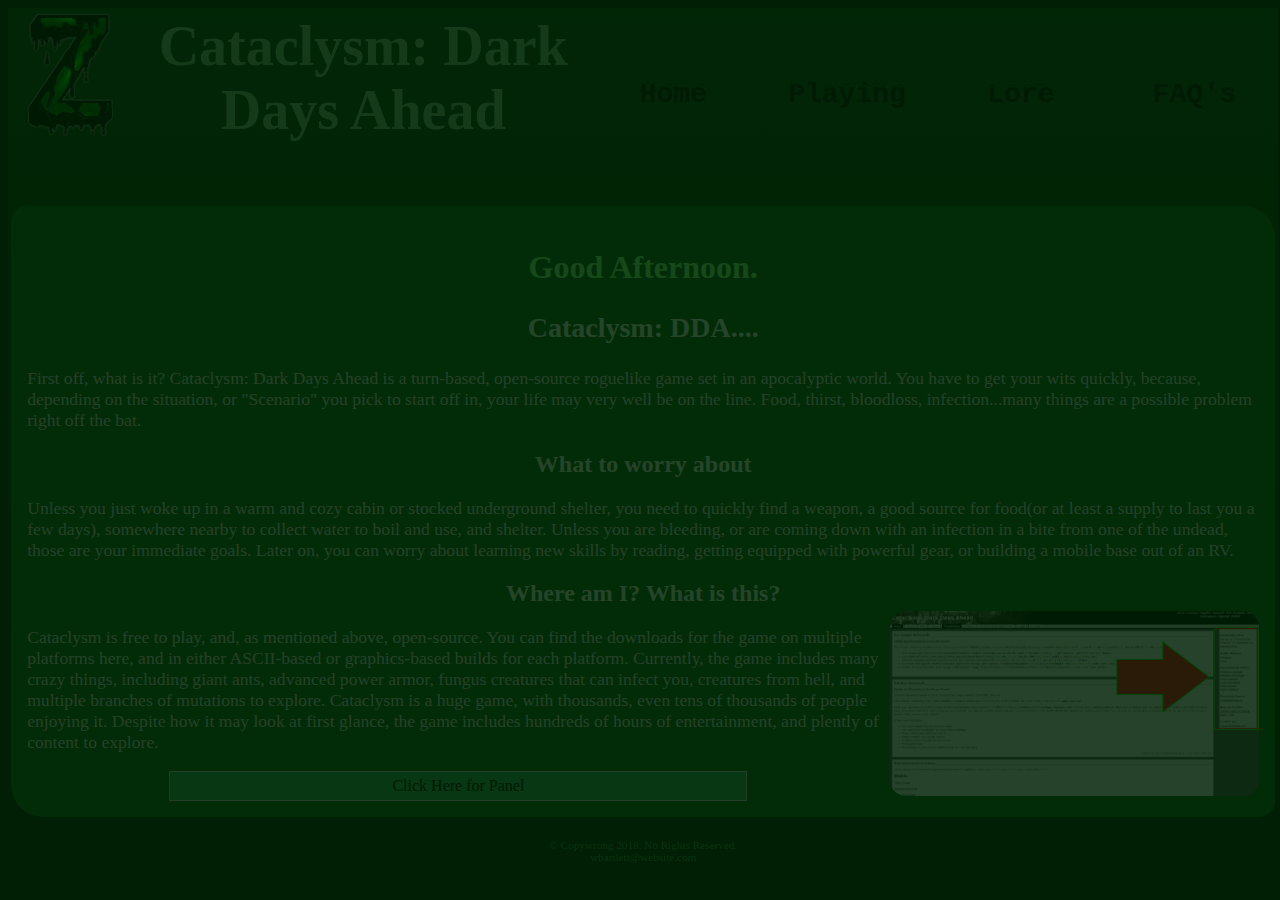
<file: index.html>
<!DOCTYPE html>
<!-- Webpage created by: William Bartlett, 11-6-18 -->
<!-- Website created for a web design class, no claims to any material -->
<!-- 
Website Info: 
https://cataclysmdda.org/
http://en.cataclysmdda.com/
http://jqueryui.com/
 -->
<html lang="en">
	<head>
		<title>Cataclysm: Dark Days Ahead</title>
		<meta charset="utf-8">
		<link rel="stylesheet" href="styles/styles.css"/>
		<link rel="stylesheet" href="styles/jquery.nouislider.css" type="text/css">
		<meta name="viewport" content="width=device-width, initial-scale=1">
		<script src="js/jquery-3.3.1.js"></script>
		<script src="js/jquery-ui.js"></script>
	</head>
	<body>
		<div id="container">
			<header>
				<a href="index.html"><img src="images/cataclysmIcon.ico" alt="Logo Hopepage Link"><h1>Cataclysm: Dark Days Ahead</h1></a>
			</header>
			
			<nav>
				<ul>
					<li><a href="index.html">Home</a></li>
					<li><a href="page2.html">Playing</a></li>
					<li><a href="page3.html">Lore</a></li>
					<li><a href="page4.html">FAQ's</a></li>
				</ul>
			</nav>
			
			<main>
				<h2 class="big" id="message">
					<script src="js/greeting.js"></script>
				</h2>
				
				<h2 class="big">Cataclysm: DDA....</h2>
				<p>First off, what is it? Cataclysm: Dark Days Ahead is a turn-based, open-source roguelike game set in an apocalyptic world. You have to get your wits quickly, because, depending on the situation, or "Scenario" you pick to start off in, your life may very well be on the line. Food, thirst, bloodloss, infection...many things are a possible problem right off the bat.</p>
				
				<h2>What to worry about</h2>
				<p>Unless you just woke up in a warm and cozy cabin or stocked underground shelter, you need to quickly find a weapon, a good source for food(or at least a supply to last you a few days), somewhere nearby to collect water to boil and use, and shelter. Unless you are bleeding, or are coming down with an infection in a bite from one of the undead, those are your immediate goals. Later on, you can worry about learning new skills by reading, getting equipped with powerful gear, or building a mobile base out of an RV.</p>
				
				<h2>Where am I? What is this?</h2>
				<p class="pic">Cataclysm is free to play, and, as mentioned above, open-source. You can find the downloads for the game on multiple platforms <a href="http://en.cataclysmdda.com/" target="_blank">here</a>, and in either ASCII-based or graphics-based builds for each platform. Currently, the game includes many crazy things, including giant ants, advanced power armor, fungus creatures that can infect you, creatures from hell, and multiple branches of mutations to explore. Cataclysm is a huge game, with thousands, even tens of thousands of people enjoying it. Despite how it may look at first glance, the game includes hundreds of hours of entertainment, and plently of content to explore.</p>
				<img src="images/cddaDownload.PNG" alt="CDDA Website Download" class="desktop rightPic">
				
				<section id="anim">
					<section id="click">Click Here for Panel</section>
					<section class="animInside">
						<ul class="tab-list">
							<li class="active"><a class="tab-control" href="#tab-1">Main</a></li>
							<li><a class="tab-control" href="#tab-2">Filter</a></li>
							<li><a class="tab-control" href="#tab-3">Forms</a></li>
						</ul>
						<div class="tab-panel active" id="tab-1">
							<h2 id="expire">
								This text is for testing purposes - If it is showing up, something is going wrong
							</h2>
							<h2 id="calc">
								This text is for testing purposes - If it is showing up, something is going wrong
							</h2>
							<h2 id="colorEvent">
								Background Top Color: <input type="color" class="color" value="#0A4411"><br/>
								Background Bottom Color: <input type="color" class="color" value="#001F04"><br/>
								<button onClick="myFunc()">Press To Change</button>
							</h2>
						</div>
						<div class="tab-panel" id="tab-2">
							<h2> Filtering </h2>
							<ul id="filter">
								<input type="text" id="filterText" placeholder="Type here to filter..."></input>
								<h3>Enemy Types:</h3>
								<li>Zombies</li>
								<li>Robots</li>
								<li>Mutants</li>
								<li>Triffids</li>
								<li>Fungals</li>
								<li>Nethereum</li>
								<li>Humans</li>
							</ul>
						</div>
						<div class="tab-panel" id="tab-3">
							<form id="login" method="get">
								<fieldset>
									<legend>Log In</legend>
									<label for="username">Username:</label>
									<input type="text" id="username" name="username" placeholder="Username"/><br/>
									<label for="pwd">Password:</label>
									<input type="password" id="pwd" name="pwd" placeholder="Password"/><br/>
									<input type="checkbox" id="showPwd"/>
									<label for="showPwd">Show Password</label><br/>
									<input type="submit" value="Login"/>
								</fieldset>
							</form>
						</div>
					</section>
				</section>
			</main>
			
			<footer>
				&copy; Copywrong 2018. No Rights Reserved.<br>
				wbartlett@website.com
			</footer>
		</div>
		<script src="js/forms.js"></script>
		<!-- <script src="js/stickyNotes.js"></script> -->
		<script src="js/expire.js"></script>
		<script src="js/pwd.js"></script>
		<script src="js/JQueryUIStuff.js"></script>
		<script src="js/decisionLoop.js"></script>
		<script src="js/colorEvent.js"></script>
		<script src="js/jQuery.js"></script>
		<script src="js/contentPanels.js"></script>
		<script src="js/filter.js"></script>
		<script src="js/utilities.js"></script>
	</body>
</html>
</file>
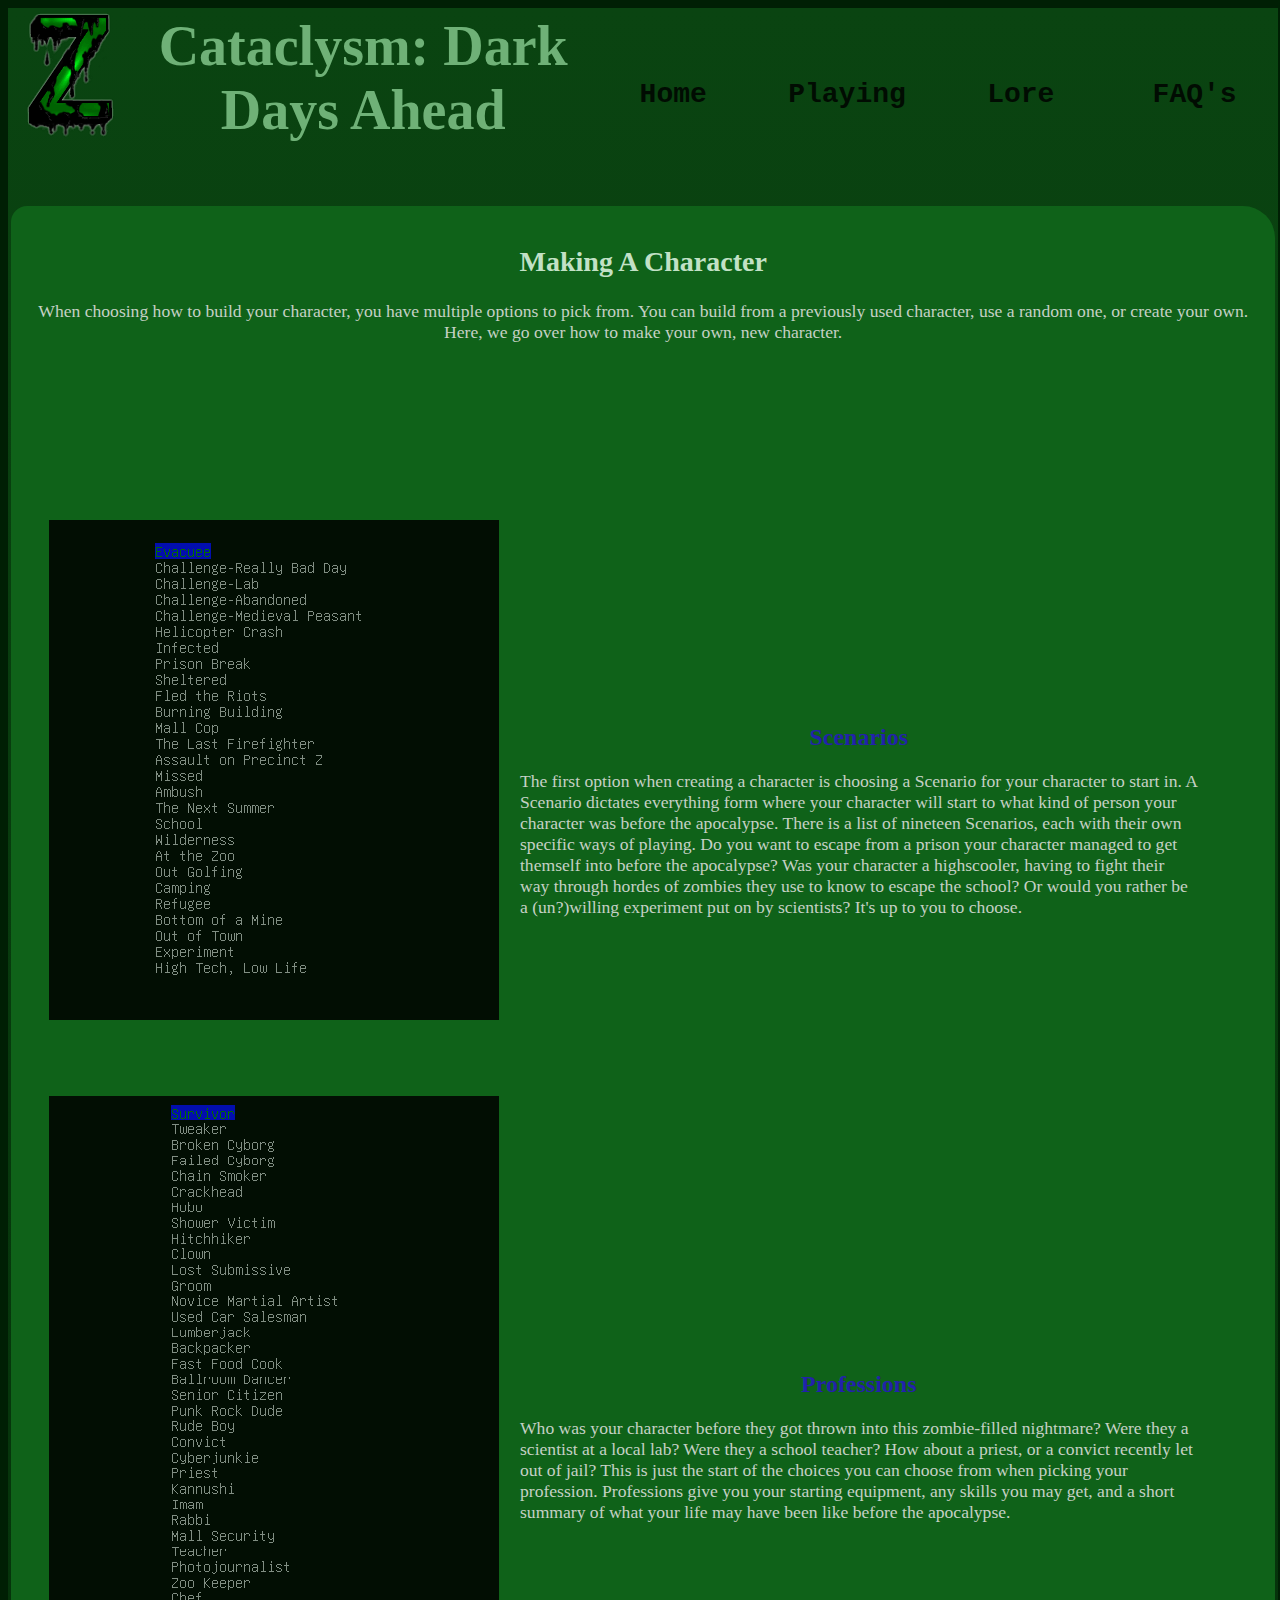
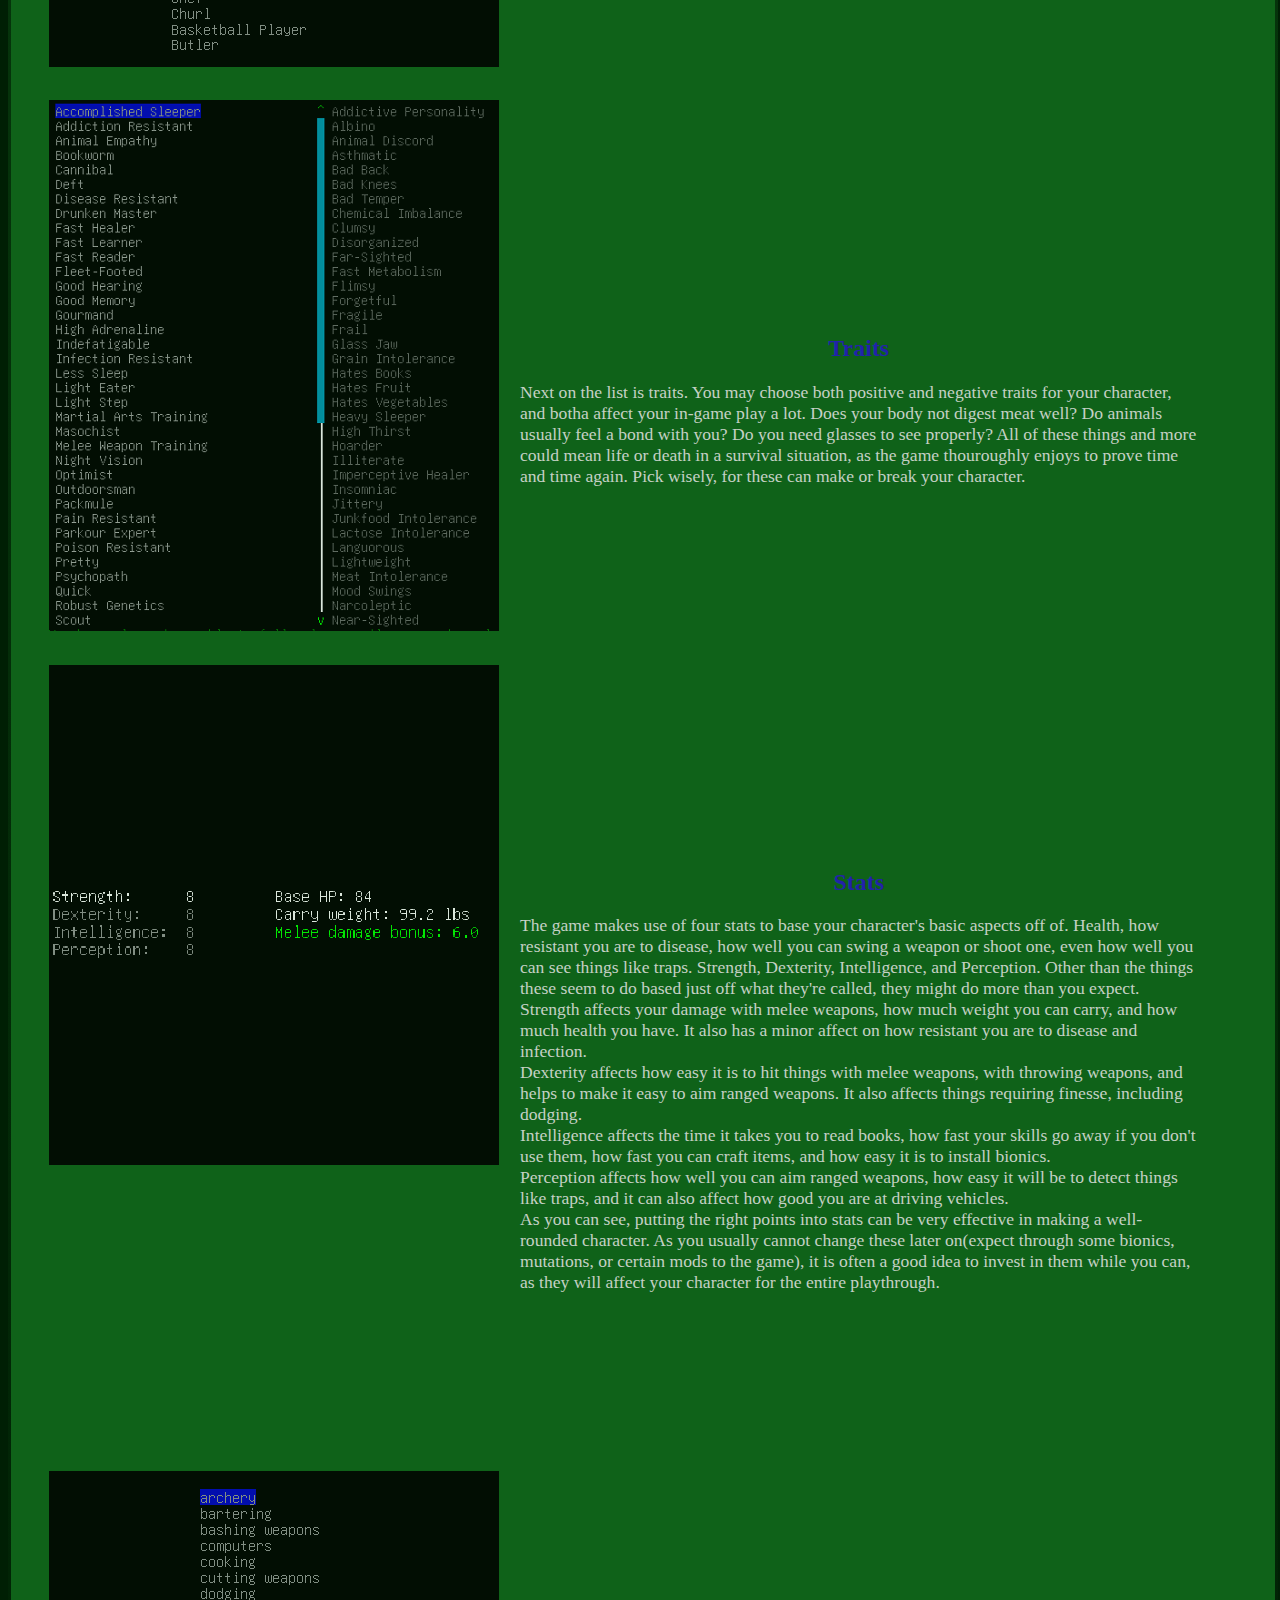
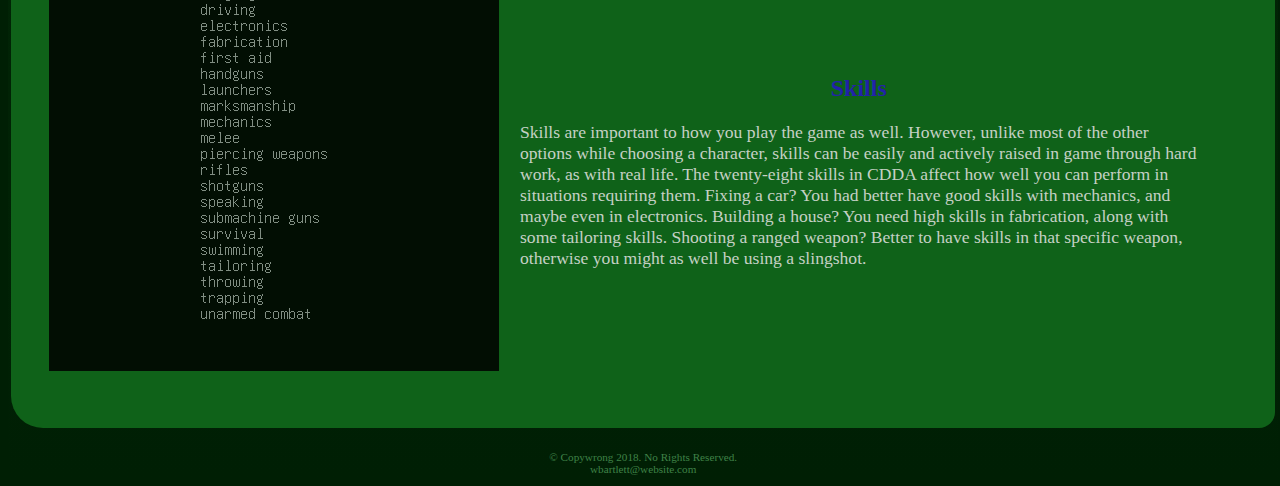
<file: page2.html>
<!DOCTYPE html>
<!-- Webpage created by: William Bartlett, 11-6-18 -->
<!-- Website created for a web design class, no claims to any material -->
<!-- 
Website Info: 
https://cataclysmdda.org/
http://en.cataclysmdda.com/
 -->
<html lang="en">
	<head>
		<title>Cataclysm: Dark Days Ahead</title>
		<meta charset="utf-8">
		<link rel="stylesheet" href="styles/styles.css"/>
		<meta name="viewport" content="width=device-width, initial-scale=1">
	</head>
	<body>
		<div id="container">
			<header>
				<a href="index.html"><img src="images/cataclysmIcon.ico" alt="Logo Hopepage Link"><h1>Cataclysm: Dark Days Ahead</h1></a>
			</header>
			
			<nav>
				<ul>
					<li><a href="index.html">Home</a></li>
					<li><a href="page2.html">Playing</a></li>
					<li><a href="page3.html">Lore</a></li>
					<li><a href="page4.html">FAQ's</a></li>
				</ul>
			</nav>
			
			<main>
				<h2 class="big">Making A Character</h2>
				<p class="center"> When choosing how to build your character, you have multiple options to pick from. You can build from a previously used character, use a random one, or create your own. Here, we go over how to make your own, new character.</p>
				
				<img src="images/scenario.PNG" alt="scenarios list options" class="characterPic desktop">
				<section class="charStyle">
					<h2><a href="http://cddawiki.chezzo.com/cdda_wiki/index.php?title=Scenarios" target="_blank">Scenarios</a></h2>
					<p> The first option when creating a character is choosing a Scenario for your character to start in. A Scenario dictates everything form where your character will start to what kind of person your character was before the apocalypse. There is a list of nineteen Scenarios, each with their own specific ways of playing. Do you want to escape from a prison your character managed to get themself into before the apocalypse? Was your character a highscooler, having to fight their way through hordes of zombies they use to know to escape the school? Or would you rather be a (un?)willing experiment put on by scientists? It's up to you to choose.</p>
				</section>
				
				<img src="images/profession.PNG" alt="profession list options" class="characterPic desktop">
				<section class="charStyle">
					<h2><a href="http://cddawiki.chezzo.com/cdda_wiki/index.php?title=Professions" target="_blank">Professions</a></h2>
					<p> Who was your character before they got thrown into this zombie-filled nightmare? Were they a scientist at a local lab? Were they a school teacher? How about a priest, or a convict recently let out of jail? This is just the start of the choices you can choose from when picking your profession. Professions give you your starting equipment, any skills you may get, and a short summary of what your life may have been like before the apocalypse. </p>
				</section>
				
				<img src="images/trait.PNG" alt="traits list options" class="characterPic desktop">
				<section class="charStyle">
					<h2><a href="http://cddawiki.chezzo.com/cdda_wiki/index.php?title=Traits" target="_blank">Traits</a></h2>
					<p> Next on the list is traits. You may choose both positive and negative traits for your character, and botha affect your in-game play a lot. Does your body not digest meat well? Do animals usually feel a bond with you? Do you need glasses to see properly? All of these things and more could mean life or death in a survival situation, as the game thouroughly enjoys to prove time and time again. Pick wisely, for these can make or break your character.</p>
				</section>
				
				<img src="images/stat.PNG" alt="stats choices" class="characterPic desktop">
				<section class="charStyle">
					<h2><a href="http://cddawiki.chezzo.com/cdda_wiki/index.php?title=Stats" target="_blank">Stats</a></h2>
					<p> The game makes use of four stats to base your character's basic aspects off of. Health, how resistant you are to disease, how well you can swing a weapon or shoot one, even how well you can see things like traps. Strength, Dexterity, Intelligence, and Perception. Other than the things these seem to do based just off what they're called, they might do more than you expect. 
					<br>Strength affects your damage with melee weapons, how much weight you can carry, and how much health you have. It also has a minor affect on how resistant you are to disease and infection.
					<br>Dexterity affects how easy it is to hit things with melee weapons, with throwing weapons, and helps to make it easy to aim ranged weapons. It also affects things requiring finesse, including dodging.
					<br>Intelligence affects the time it takes you to read books, how fast your skills go away if you don't use them, how fast you can craft items, and how easy it is to install bionics.
					<br>Perception affects how well you can aim ranged weapons, how easy it will be to detect things like traps, and it can also affect how good you are at driving vehicles.
					<br>As you can see, putting the right points into stats can be very effective in making a well-rounded character. As you usually cannot change these later on(expect through some bionics, mutations, or certain mods to the game), it is often a good idea to invest in them while you can, as they will affect your character for the entire playthrough.
					</p>
				</section>
				
				<img src="images/skill.PNG" alt="skill list options" class="characterPic tooLow desktop">
				<section class="charStyle">
					<h2><a href="http://cddawiki.chezzo.com/cdda_wiki/index.php?title=Skills" target="_blank">Skills</a></h2>
					<p>Skills are important to how you play the game as well. However, unlike most of the other options while choosing a character, skills can be easily and actively raised in game through hard work, as with real life. The twenty-eight skills in CDDA affect how well you can perform in situations requiring them. Fixing a car? You had better have good skills with mechanics, and maybe even in electronics. Building a house? You need high skills in fabrication, along with some tailoring skills. Shooting a ranged weapon? Better to have skills in that specific weapon, otherwise you might as well be using a slingshot.</p><br><br><section class="desktopOnly"><br><br><br><br><br></section>
				</section>
				
			</main>
			
			<footer>
				&copy; Copywrong 2018. No Rights Reserved.<br>
				wbartlett@website.com
			</footer>
		</div>
	</body>
</html>
</file>
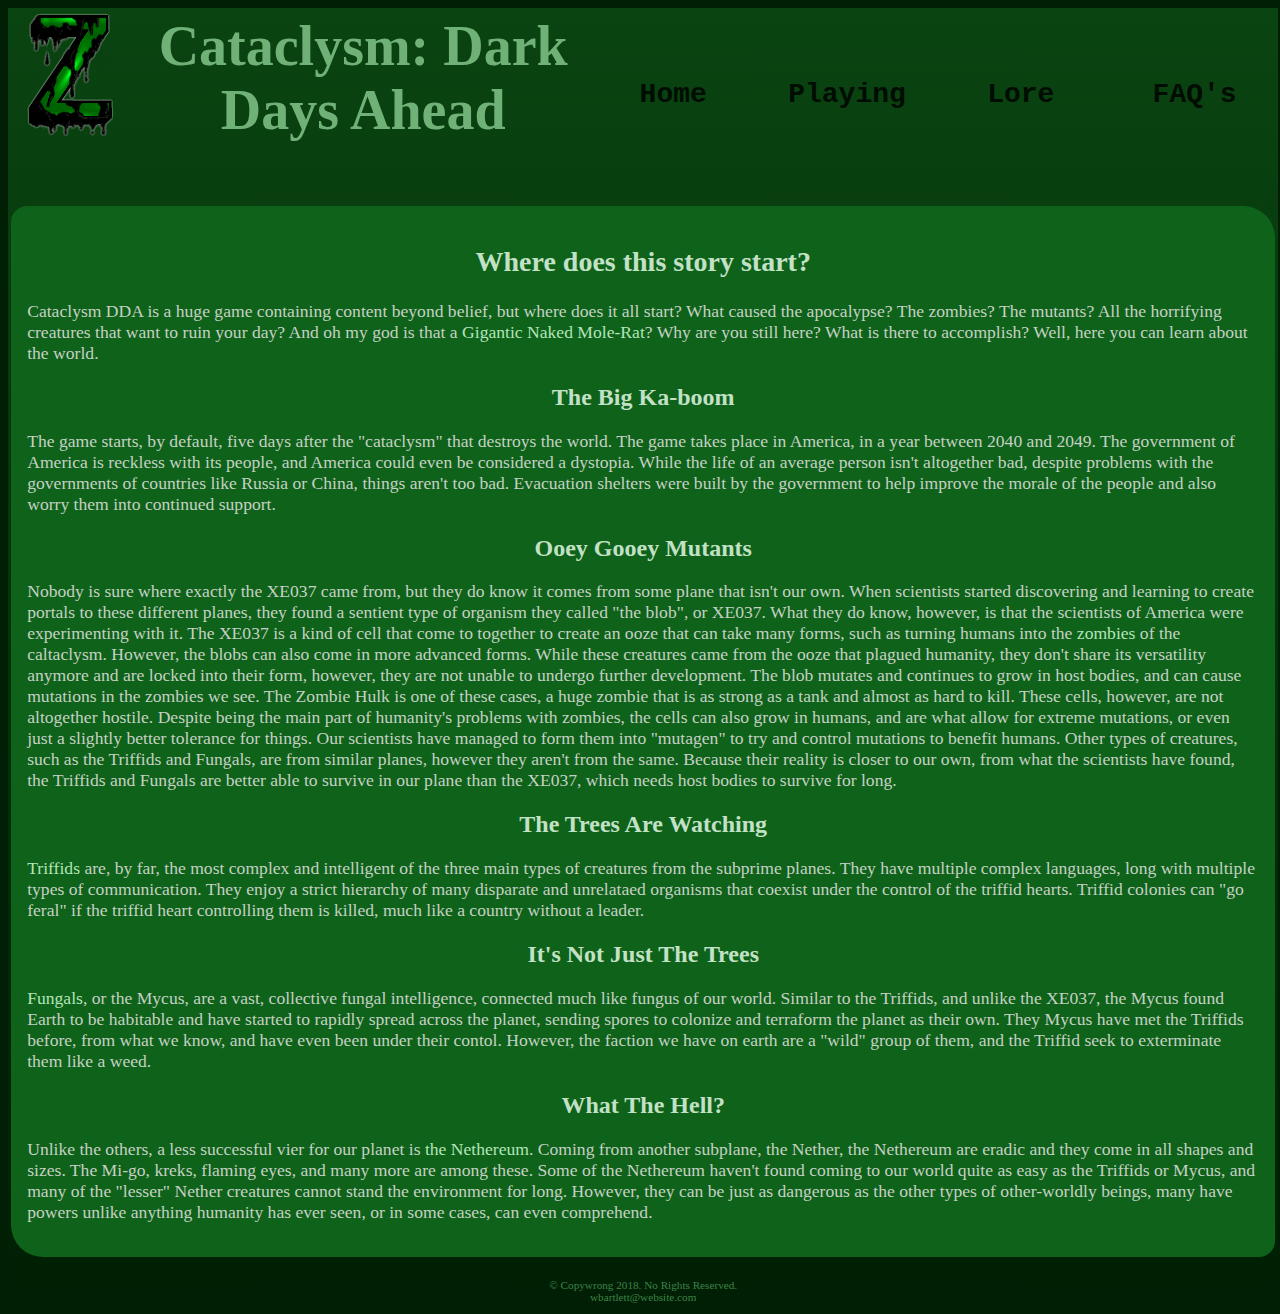
<file: page3.html>
<!DOCTYPE html>
<!-- Webpage created by: William Bartlett, 11-6-18 -->
<!-- Website created for a web design class, no claims to any material -->
<!-- 
Website Info: 
https://cataclysmdda.org/
http://en.cataclysmdda.com/
http://cddawiki.chezzo.com/cdda_wiki/index.php?title=Main_Page
 -->
<html lang="en">
	<head>
		<title>Cataclysm: Dark Days Ahead</title>
		<meta charset="utf-8">
		<link rel="stylesheet" href="styles/styles.css"/>
		<meta name="viewport" content="width=device-width, initial-scale=1">
	</head>
	<body>
		<div id="container">
			<header>
				<a href="index.html"><img src="images/cataclysmIcon.ico" alt="Logo Hopepage Link"><h1>Cataclysm: Dark Days Ahead</h1></a>
			</header>
			
			<nav>
				<ul>
					<li><a href="index.html">Home</a></li>
					<li><a href="page2.html">Playing</a></li>
					<li><a href="page3.html">Lore</a></li>
					<li><a href="page4.html">FAQ's</a></li>
				</ul>
			</nav>
			
			<main>
				<h2 class="big">Where does this story start?</h2>
				<p>Cataclysm DDA is a huge game containing content beyond belief, but where does it all start? What caused the apocalypse? The zombies? The mutants? All the horrifying creatures that want to ruin your day? And oh my god is that a <a href="http://cddawiki.chezzo.com/cdda_wiki/index.php?title=Gigantic_naked_mole-rat" target="_blank">Gigantic Naked Mole-Rat</a>? Why are you still here? What is there to accomplish? Well, here you can learn about the world.</p>
				
				<h2>The Big Ka-boom</h2>
				<p>The game starts, by default, five days after the "cataclysm" that destroys the world. The game takes place in America, in a year between 2040 and 2049. The government of America is reckless with its people, and America could even be considered a dystopia. While the life of an average person isn't altogether bad, despite problems with the governments of countries like Russia or China, things aren't too bad. Evacuation shelters were built by the government to help improve the morale of the people and also worry them into continued support.</p>
				
				<h2>Ooey Gooey Mutants</h2>
				<p>Nobody is sure where exactly the XE037 came from, but they do know it comes from some plane that isn't our own. When scientists started discovering and learning to create portals to these different planes, they found a sentient type of organism they called "the blob", or XE037. What they do know, however, is that the scientists of America were experimenting with it. The XE037 is a kind of cell that come to together to create an ooze that can take many forms, such as turning humans into the <a href="http://cddawiki.chezzo.com/cdda_wiki/index.php?title=Zombies" target="_blank">zombies</a> of the caltaclysm. However, the blobs can also come in more advanced forms. While these creatures came from the ooze that plagued humanity, they don't share its versatility anymore and are locked into their form, however, they are not unable to undergo further development. The blob mutates and continues to grow in host bodies, and can cause mutations in the zombies we see. The Zombie Hulk is one of these cases, a huge zombie that is as strong as a tank and almost as hard to kill. These cells, however, are not altogether hostile. Despite being the main part of humanity's problems with zombies, the cells can also grow in humans, and are what allow for extreme mutations, or even just a slightly better tolerance for things. Our scientists have managed to form them into "mutagen" to try and control mutations to benefit humans. Other types of creatures, such as the Triffids and Fungals, are from similar planes, however they aren't from the same. Because their reality is closer to our own, from what the scientists have found, the Triffids and Fungals are better able to survive in our plane than the XE037, which needs host bodies to survive for long.</p>
				
				<h2>The Trees Are Watching</h2>
				<p><a href="http://cddawiki.chezzo.com/cdda_wiki/index.php?title=Plants" target="_blank">Triffids</a> are, by far, the most complex and intelligent of the three main types of creatures from the subprime planes. They have multiple complex languages, long with multiple types of communication. They enjoy a strict hierarchy of many disparate and unrelataed organisms that coexist under the control of the triffid hearts. Triffid colonies can "go feral" if the triffid heart controlling them is killed, much like a country without a leader. </p>
				
				<h2>It's Not Just The Trees</h2>
				<p><a href="http://cddawiki.chezzo.com/cdda_wiki/index.php?title=Guide:_Mycus" target="_blank">Fungals</a>, or the Mycus, are a vast, collective fungal intelligence, connected much like fungus of our world. Similar to the Triffids, and unlike the XE037, the Mycus found Earth to be habitable and have started to rapidly spread across the planet, sending spores to colonize and terraform the planet as their own. They Mycus have met the Triffids before, from what we know, and have even been under their contol. However, the faction we have on earth are a "wild" group of them, and the Triffid seek to exterminate them like a weed.</p>
				
				<h2>What The Hell?</h2>
				<p>Unlike the others, a less successful vier for our planet is <a href="http://cddawiki.chezzo.com/cdda_wiki/index.php?title=Netherworld_inhabitants" target="_blank">the Nethereum</a>. Coming from another subplane, the Nether, the Nethereum are eradic and they come in all shapes and sizes. The Mi-go, kreks, flaming eyes, and many more are among these. Some of the Nethereum haven't found coming to our world quite as easy as the Triffids or Mycus, and many of the "lesser" Nether creatures cannot stand the environment for long. However, they can be just as dangerous as the other types of other-worldly beings, many have powers unlike anything humanity has ever seen, or in some cases, can even comprehend.
				</p>
			</main>
			
			<footer>
				&copy; Copywrong 2018. No Rights Reserved.<br>
				wbartlett@website.com
			</footer>
		</div>
	</body>
</html>
</file>
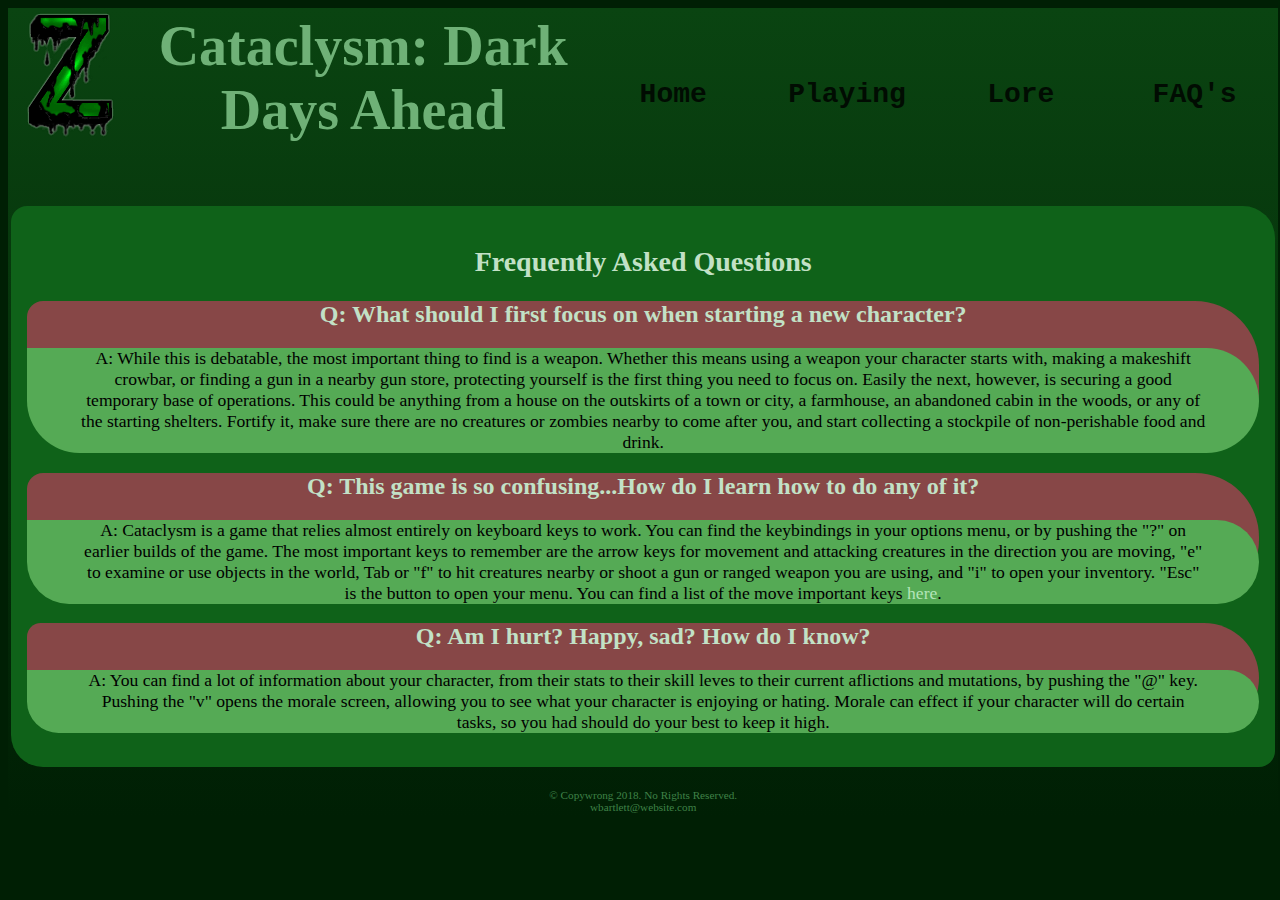
<file: page4.html>
<!DOCTYPE html>
<!-- Webpage created by: William Bartlett, 11-6-18 -->
<!-- Website created for a web design class, no claims to any material -->
<!-- 
Website Info: 
https://cataclysmdda.org/
http://en.cataclysmdda.com/
 -->
<html lang="en">
	<head>
		<title>Cataclysm: Dark Days Ahead</title>
		<meta charset="utf-8">
		<link rel="stylesheet" href="styles/styles.css"/>
		<meta name="viewport" content="width=device-width, initial-scale=1">
	</head>
	<body>
		<div id="container">
			<header>
				<a href="index.html"><img src="images/cataclysmIcon.ico" alt="Logo Hopepage Link"><h1>Cataclysm: Dark Days Ahead</h1></a>
			</header>
			
			<nav>
				<ul>
					<li><a href="index.html">Home</a></li>
					<li><a href="page2.html">Playing</a></li>
					<li><a href="page3.html">Lore</a></li>
					<li><a href="page4.html">FAQ's</a></li>
				</ul>
			</nav>
			
			<main>
				<h2 class="big">Frequently Asked Questions</h2>
				
				<section class="qAndA">
					<h2>Q: What should I first focus on when starting a new character?</h2>
					<p>A: While this is debatable, the most important thing to find is a weapon. Whether this means using a weapon your character starts with, making a makeshift crowbar, or finding a gun in a nearby gun store, protecting yourself is the first thing you need to focus on. Easily the next, however, is securing a good temporary base of operations. This could be anything from a house on the outskirts of a town or city, a farmhouse, an abandoned cabin in the woods, or any of the starting shelters. Fortify it, make sure there are no creatures or zombies nearby to come after you, and start collecting a stockpile of non-perishable food and drink.</p>
				</section>
				
				<section class="qAndA">
					<h2>Q: This game is so confusing...How do I learn how to do any of it?</h2>
					<p>A: Cataclysm is a game that relies almost entirely on keyboard keys to work. You can find the keybindings in your options menu, or by pushing the "?" on earlier builds of the game. The most important keys to remember are the arrow keys for movement and attacking creatures in the direction you are moving, "e" to examine or use objects in the world, Tab or "f" to hit creatures nearby or shoot a gun or ranged weapon you are using, and "i" to open your inventory. "Esc" is the button to open your menu. You can find a list of the move important keys <a href="http://cddawiki.chezzo.com/cdda_wiki/index.php?title=Controls">here</a>.</p>
				</section>
				
				<section class="qAndA">
					<h2>Q: Am I hurt? Happy, sad? How do I know?</h2>
					<p>A: You can find a lot of information about your character, from their stats to their skill leves to their current aflictions and mutations, by pushing the "@" key. Pushing the "v" opens the morale screen, allowing you to see what your character is enjoying or hating. Morale can effect if your character will do certain tasks, so you had should do your best to keep it high. </p>
				</section>
			</main>
			
			<footer>
				&copy; Copywrong 2018. No Rights Reserved.<br>
				wbartlett@website.com
			</footer>
		</div>
	</body>
</html>
</file>
<file: styles/styles.css>
/* Style sheet created by: William Bartlett, 11/1/18 */

body {
	background-color: #001F04;
	overflow-x: hidden;
}

img {
	max-width: 100%;
}

#anim, .animInside {
	background-color: #2B9F55;
	border: solid .8px #c3c3c3;
	width: 45vw;
	margin-left: auto;
	margin-right: auto;
	z-index: 10;
	overflow: hidden;
}
li {
	text-decoration: none;
	font-style: none;
	list-style-type: none;
}

.tab-panel {
	display: none;
}
.tab-list {
	background-color: darkred;
}
.tab-list li {
	text-decoration: none;
	font-style: none;
	list-style-type: none;
}
.tab-list li a {
	color: black;
	font-size: 3vw;
	background-color: lightblue;
	border: dashed .75px black;
	text-align:center;
	float: left;
	width: 25%;
	height: 15%;
	margin-right: 5%;
	margin-left: 2.5%;
	margin-bottom: 5.5%;
}
.tab-list li.active a {
	background-color: green;
}
.tab-panel.active {
	display: block;
	margin-left: .75vw;
	text-align: center;
}

#filter {
	float: center;
	text-align: center;
	margin-left: auto;
	margin-right: auto;
	width: 25vw;
}

#click {
	padding: 5px;
}
.animInside {
	display: none;
	margin-left: -1px;
	text-align: left;
}

/* Mobile Layouts */
#container {
	background-image: linear-gradient(#0A4411, #001F04);
	width: 100%;
	margin-left: auto;
	margin-right: auto;
	text-align: center;
}

header {
	text-align: center;
	text-decoration: none;
}

header a {
	text-decoration: none;
}

header a h1 {
	margin-top: -.2em;
	font-size: 3.5em;
	color: #6FB177;
}

.big {
	font-size: 1.75em;
}

nav {
	font-family: "Courier New", Courier, serif;
	font-weight: bold;
	text-align: center;
	color: #3F8247;
	margin-top: -2em;
}

nav ul {
	padding: 0;
	margin-top: -1.5em;
	margin-bottom: .5em;
}

nav li{
	font-size: 1.75em;
	background-color: #46CA56;
	border-radius: 1.5em;
	list-style-type: none;
	margin: .3em;
	padding: .4em;
}

nav li a {
	text-decoration: none;
	color: #285C28;
}

main img {
	opacity: .85;
}
	
main img:hover {
	opacity: 1;
}

#message {
	font-size: 2em;
	color: #73f77c;
}
	
#expire {
	color: #55CA55;
}


.mobile {
	display: inline;
}
.desktop {
	display: none;
}
.tablet {
	display: none;
}
.desktopOnly {
	display: none;
}
.center {
	text-align: center;
}


.qAndA p {
	background-color: #55AA55;
	padding-left: 3em;
	padding-right: 3em;
	z-index: 3;
	text-align: center;
	color: #000000;
}
.qAndA {
	background-color: #874747;
}


main h2 a {
	color: #2222AA;
}

main {
	display: block;
	text-align: center;
	margin-top: .5em;
	padding: 1em;
	border-radius: 1.5em 3em 3em 1em;
	background-color: #41894A;
	border-left: solid .3em #114A18;
	border-right: solid .3em #114A18;
}

main a {
	text-decoration: none;
	color: #B3E5B9;
}

footer {
	margin-top: 2em;
	font-size: .7em;
	text-align: center;
	color: #3F8247;
}

/* Tablet Viewports */
@media only screen and (min-width: 660px) {
	nav li {
		font-size: 1.75em;
		display: inline;
		float: left;
		margin-left: 0%;
		margin-right: 0%;
		width: 25%;
		padding-left: 0em;
		padding-right: 0em;
		border-radius: 0;
		white-space: nowrap;
		background-color: transparent;
		color: #218E10;
	}
	nav li a {
		color: #3F8247;
	}
	
	main {
		clear: left;
		border-radius: 0;
		margin-top: 4em;
	overflow-y: hidden;
	}
	
	h1 {
		text-align: center;
	}
	
	.rightPic {
		width: 50%;
		max-width: 70%;
	}
	
	.mobile {
		display: none;
	}
	
	.desktop {
		display: inline;
	}
	
	.tablet {
		display: block;
		margin-top: -3em;
		margin-bottom: -3em;
	}
	.desktopOnly {
		display: none;
	}

	.charStyle {
		margin-left: 40%;
		margin-top: -35em;
		width: 55%;
	}

	.characterPic {
		max-width: 40%;
		margin-left: -60%;
		padding-bottom: 15em;
		padding-top: 10em;
	}
}


/* Desktop Viewports */
@media only screen and (min-width: 830px) {

	
	#container {
		padding: .2em;
	}
	
	header {
		text-align: left;
		width: 50%;
		max-width: 37em;
	}
	
	header a h1 {
		margin-top: -2.3em;
		padding-left: 2em;
	}
	
	nav { 
	width: 55%;
	float: left;
	padding-left: 45.5%;
	margin-top: -6em;
	}
	
	nav li {
		width: 25%;
	}
	nav li a {
		color: #010C02;
	}
	nav li a:hover {
		color: #6FB177;
		font-style: italic;
	}
	
	main {
		background-color: #0F6219;
		overflow-y: hidden;
		border-radius: 1em 2em 1em 2em;
		border-left: 0;
		border-right: 0;
	}
	main p {
		font-size: 1.1em;
		color: #C5D1C5;
		text-align: left;
	}
	
	.pic { 
		max-width: 70%;
	}
	
	main h2 {
		color: #C2E1C6;
	}
	
	.rightPic {
		display: inline;
		float: right;
		width: 30%;
		max-width: 30em;
		margin-top: -10em;
		border-radius: 1em;
	}
	
	.mobile {
		display: none;
	}
	
	.desktop {
		display: inline;
	}
	
	.tablet {
		display: block;
		margin-top: -3em;
		margin-bottom: -3em;
	}
	.desktopOnly {
		display: inline;
	}


	.charStyle {
		margin-left: 40%;
		margin-top: -35em;
		width: 55%;
	}

	.characterPic {
		max-width: 40%;
		margin-left: -60%;
		padding-bottom: 15em;
		padding-top: 10em;
	}
	
	
	
	.qAndA p {
		border-radius: 0em 4em 4em 4em;
	}
	.qAndA {
		border-radius: 1em 4em 4em 4.25em;
	}
	
}
</file>
